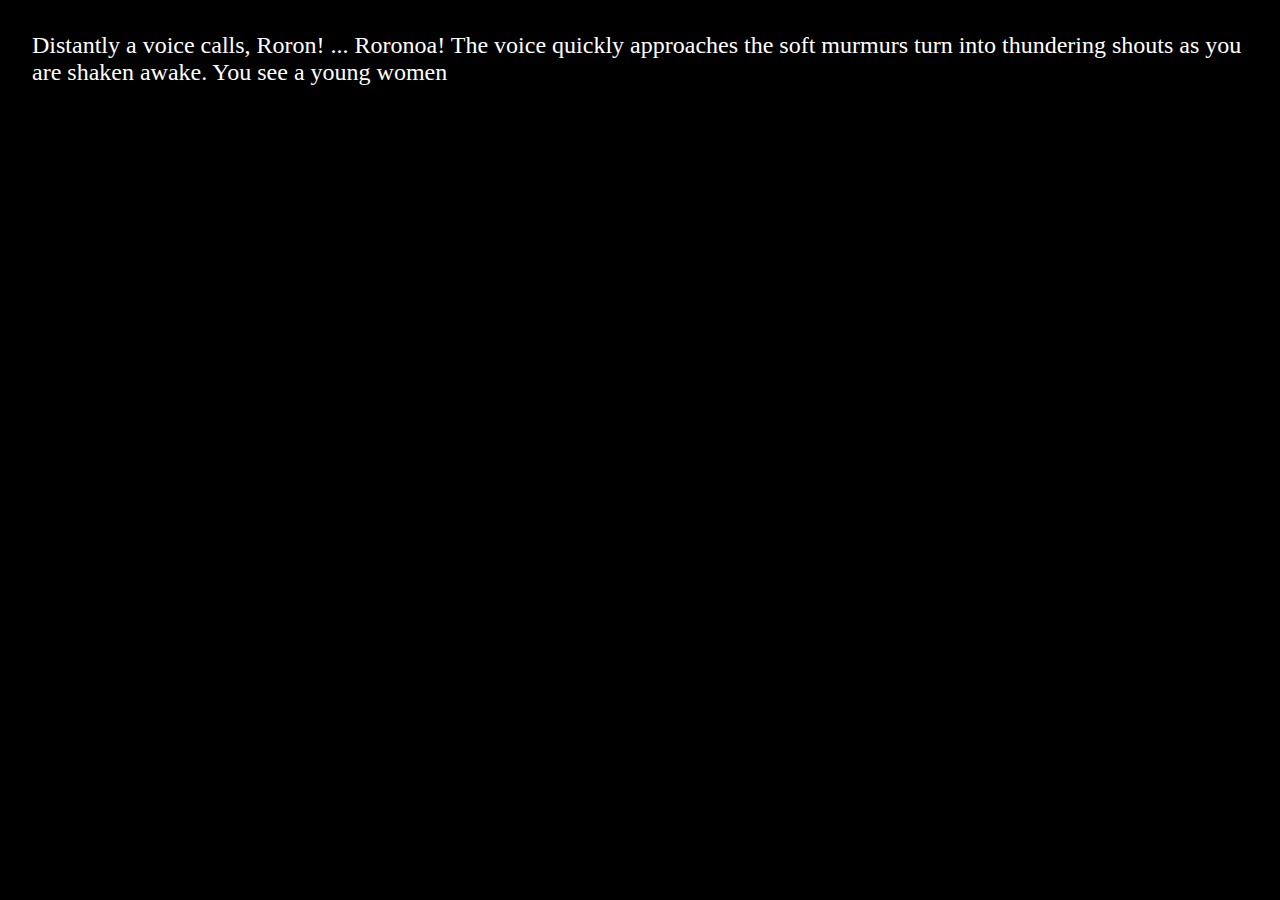
<file: Start.html>
<html lang="en">
	<head>
		<meta charset="utf-8">
		<title></title>
		<link href="/style1.css" rel="stylesheet" type="text/css">
	</head>
	<body onload="typer()">
		<p id="speech"></p>
		
		<script>
			
			var i = 0;
			var txt = 'Distantly a voice calls, Roron! ... Roronoa! The voice quickly approaches the soft murmurs turn into thundering shouts as you are shaken awake. You see a young women, face glistening with tears shouting at you "Roronoa! The village is under attack!"';
			var speed = 1;
			
			function typer() {
  				if (i < txt.length) {
    				document.getElementById("speech").innerHTML += txt.charAt(i);
    				i++;
    				setTimeout(typer, speed);
  				} 
			} 
			
		</script>
		
	</body>
</html>
</file>
<file: style1.css>
/* Default */
body {
	background-color: black;
	color: white;
}


p {
	font-size: 1.5em;
	padding: 1em;
}


/* index */
#S1 {
	padding-top: 0.8em;
	text-align: center;
	font-size: 2.5em;
}

#B1 {
	background-color: black;
	border: none;
	color: white;
	padding: 20px 40px;
	font-size: 1.5em;
	text-align: center;
	text-decoration: none;
	font-size: 3em;
	cursor: pointer;
}

#D1 {
	padding-top: 7em;
	text-align: center;
}
</file>
